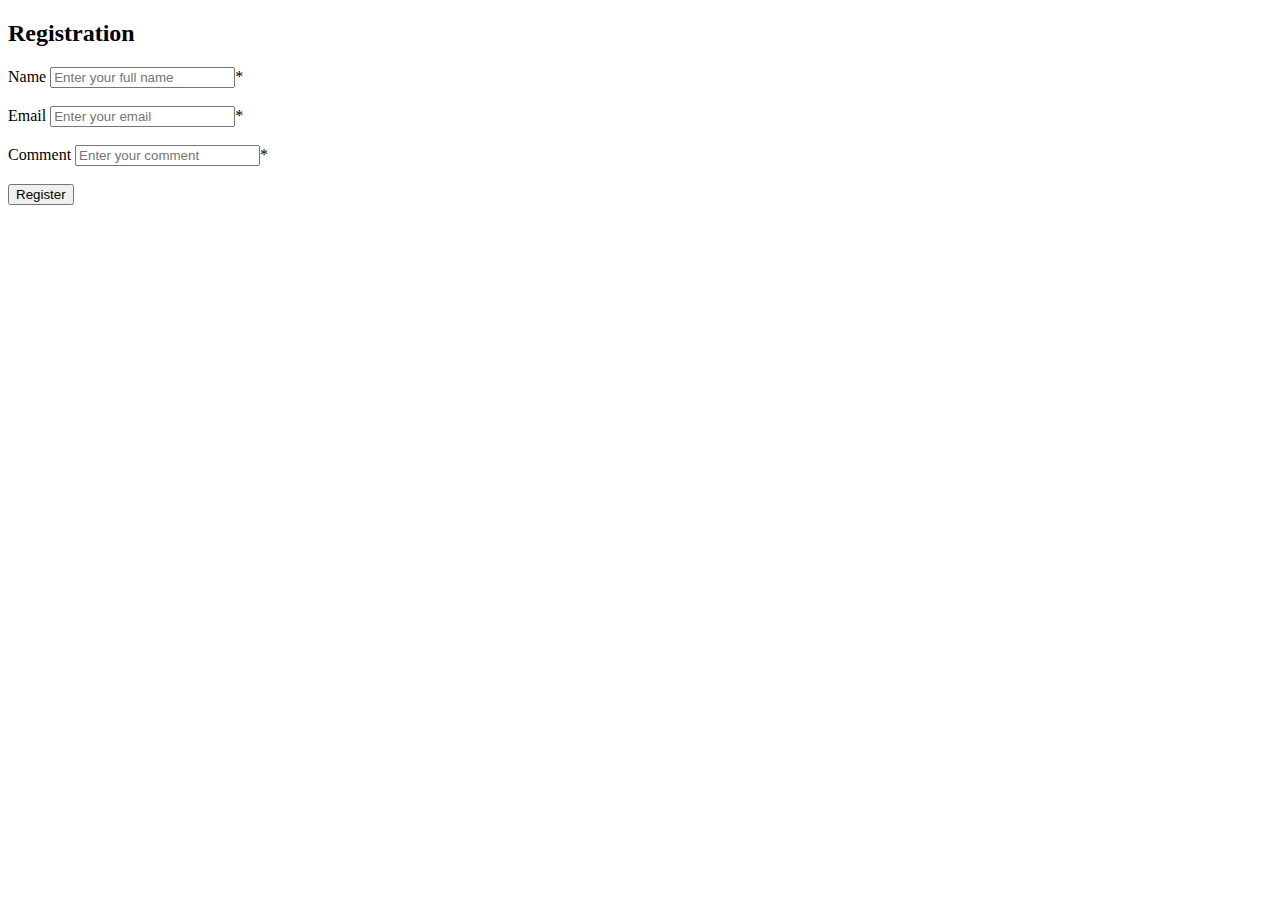
<file: 0x00-insert_form_data_database/views/index.html>
<!DOCTYPE html>
<html lang="en">
	<head>
		<meta charset="UTF-8">
		<meta name="viewport" content="width=device-width, initial-scale=1.0">
		<title>User Comments</title>
	</head>
	<body>
		<form action="registration.php" method="post">
			<h2>Registration</h2>
			<div>
				<label>Name</label>
				<input type="text" name="name" placeholder="Enter your full name" required>*<br><br>
			</div>
			<div>
				<label>Email</label>
				<input type="email" name="email" placeholder="Enter your email" required>*<br><br>
			</div>
			<div>
				<label>Comment</label>
				<input type="text" name="comment" placeholder="Enter your comment" required>*<br><br>
			</div>
			<button type="submit">Register</button>
		</form>
	</body>
</html>
</file>
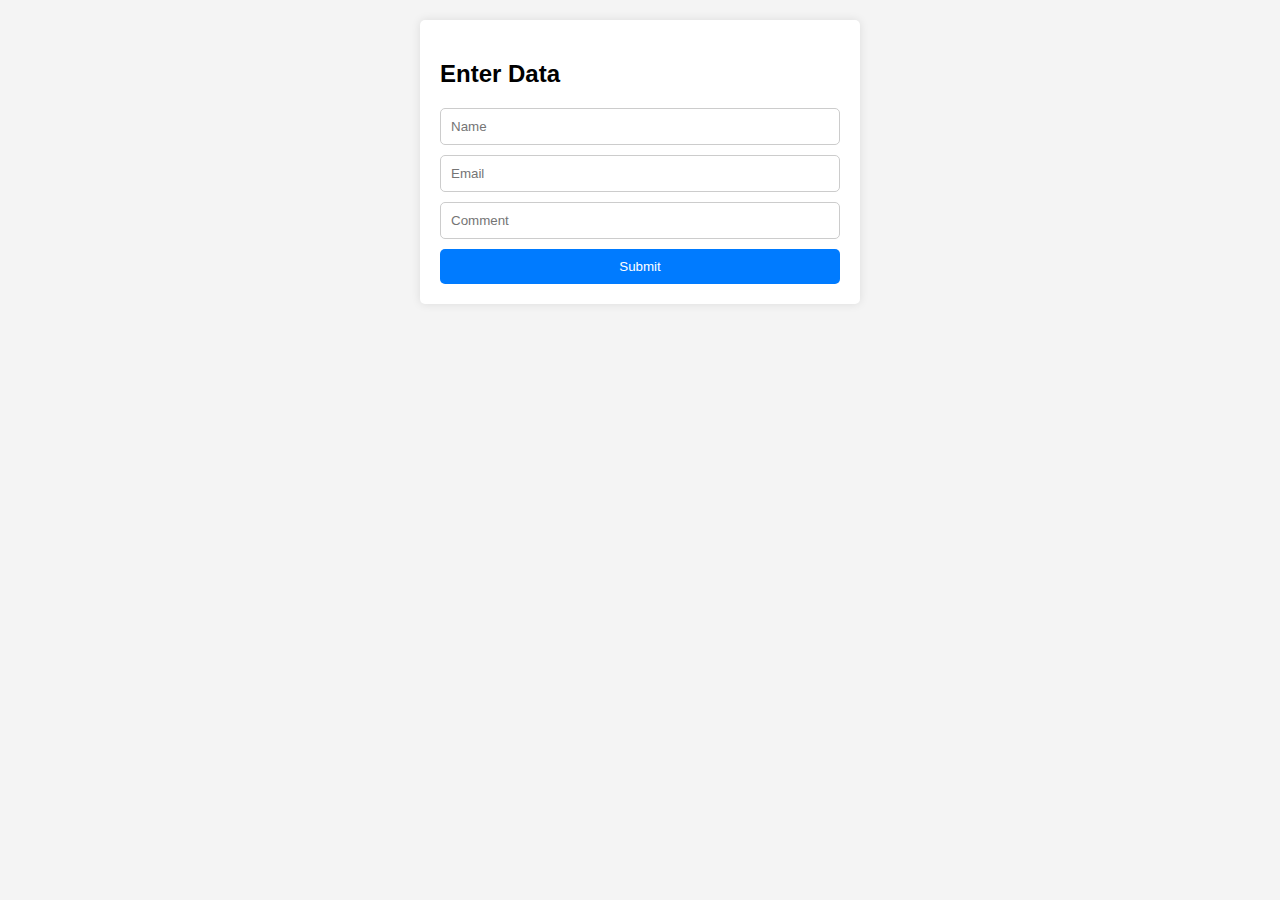
<file: 0x00-database_operations/0-index.html>
<!DOCTYPE html>
<html lang="en">
	<head>
		<meta charset="UTF-8">
		<meta name="viewport" content="width=device-width, initial-scale=1.0">
		<link rel="stylesheet" type="text/css" href="styles/0-styles.css">
		<title>User Comments</title>
	</head>
	<body>
		<form action="0-insert_to_database.php" method="post">
			<h2>Enter Data</h2>
			<input type="text" name="name" placeholder="Name" required>
			<input type="email" name="email" placeholder="Email" required>
			<input type="text" name="comment"  placeholder="Comment" required>
			<input type="submit" value="Submit">
		</form>
	</body>
</html>
</file>
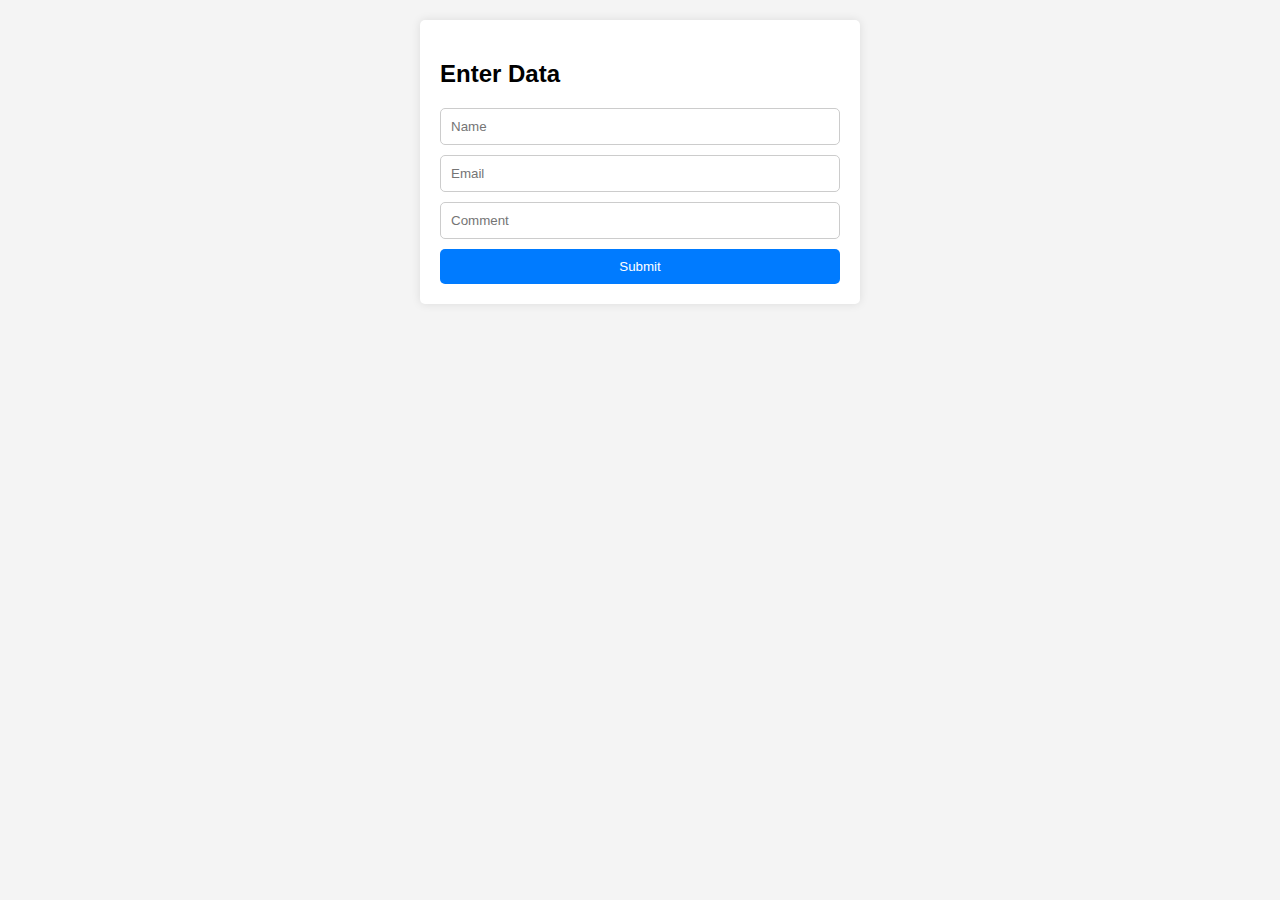
<file: 0x00-database_operations/0-insert_to_db.html>
<!DOCTYPE html>
<html lang="en">
	<head>
		<meta charset="UTF-8">
		<meta name="viewport" content="width=device-width, initial-scale=1.0">
		<link rel="stylesheet" type="text/css" href="styles/0-styles.css">
		<title>User Comments</title>
	</head>
	<body>
		<form action="main.php" method="post">
			<h2>Enter Data</h2>
			<input type="text" name="name" placeholder="Name" required>
			<input type="email" name="email" placeholder="Email" required>
			<input type="text" name="comment"  placeholder="Comment" required>
			<input type="submit" value="Submit">
		</form>
	</body>
</html>
</file>
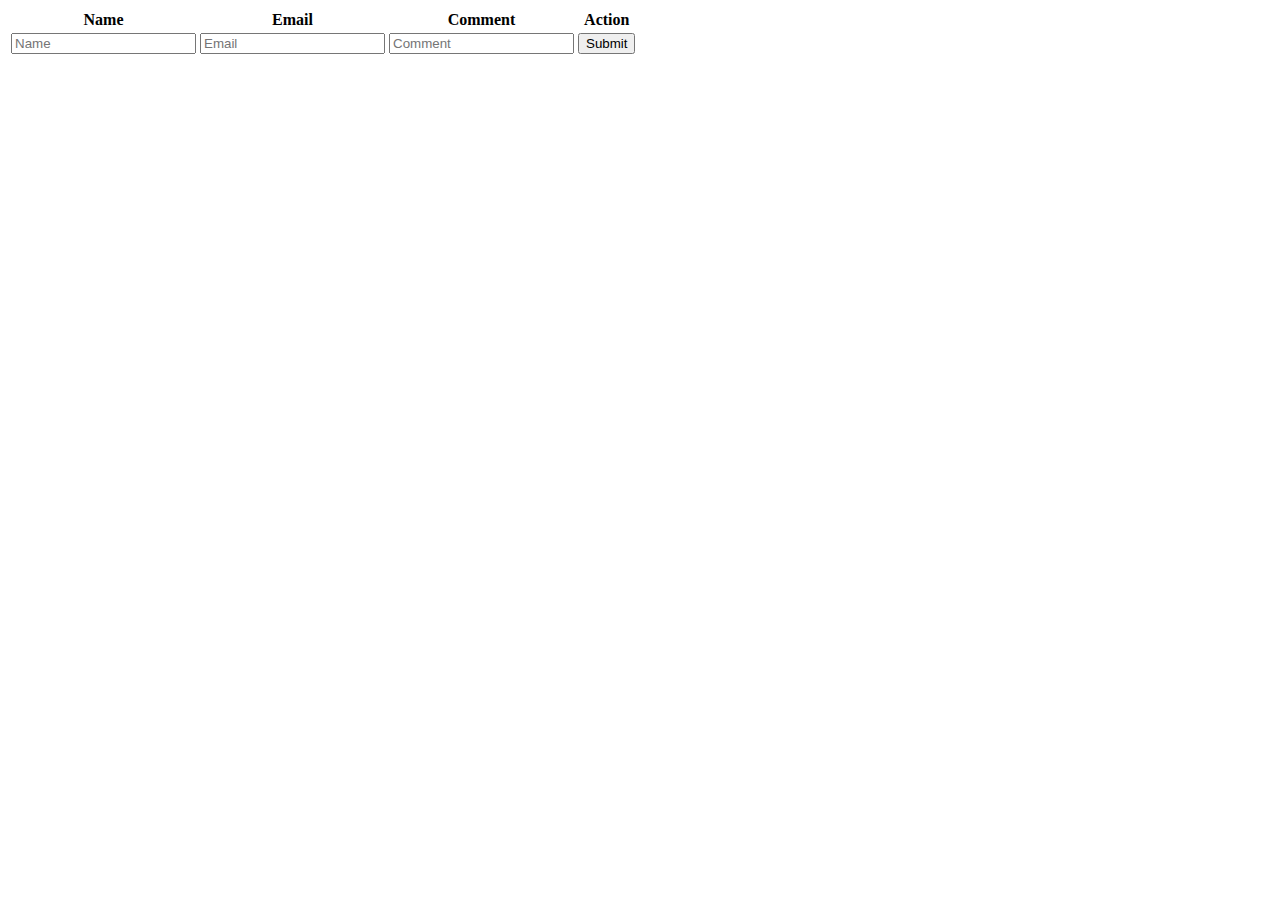
<file: 0x00-database_operations/1-insert_from_table.html>
<!DOCTYPE html>
<html lang="en">
<head>
    <meta charset="UTF-8">
    <meta name="viewport" content="width=device-width, initial-scale=1.0">
    <title>Enter Data</title>
</head>

<body>
    <table>
        <thead>
            <tr>
                <th>Name</th>
                <th>Email</th>
                <th>Comment</th>
                <th>Action</th>
            </tr>
        </thead>
        <tbody>
            <form action="main.php" method="post">
                <tr>
                    <td><input type="text" name="name" placeholder="Name" required></td>
                    <td><input type="email" name="email" placeholder="Email" required></td>
                    <td><input type="text" name="comment"  placeholder="Comment" required></td>
                    <td><input type="submit" value="Submit"></td>
                </tr>
        </tbody>
    </table>
</body>
</html>
</file>
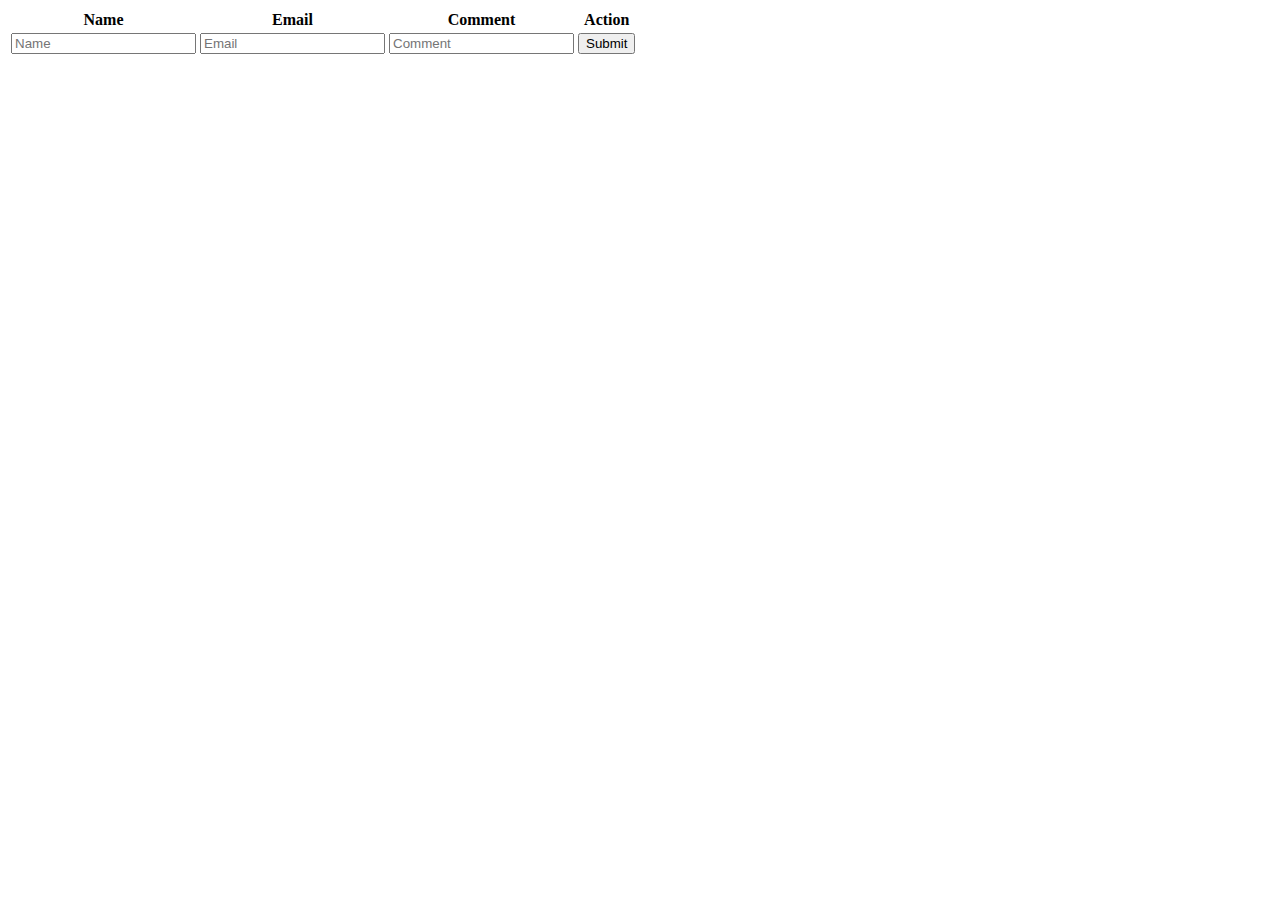
<file: 0x00-insert_to_database/1-insert_from_table.html>
<!DOCTYPE html>
<html lang="en">
	<head>
		<meta charset="UTF-8">
		<meta name="viewport" content="width=device-width, initial-scale=1.0">
		<title>Enter Data</title>
	</head>

	<body>
		<table>
			<thead>
				<tr>
					<th>Name</th>
					<th>Email</th>
					<th>Comment</th>
					<th>Action</th>
				</tr>
			</thead>
			<tbody>
				<form action="main.php" method="post">
					<tr>
						<td><input type="text" name="name" placeholder="Name" required></td>
						<td><input type="email" name="email" placeholder="Email" required></td>
						<td><input type="text" name="comment"  placeholder="Comment" required></td>
						<td><input type="submit" value="Submit"></td>
					</tr>
			</tbody>
		</table>
	</body>
</html>
</file>
<file: 0x00-database_operations/styles/0-styles.css>
/* Basic CSS for styling */
body
{
	font-family: Arial, sans-serif;
	margin: 0;
	padding: 0;
	background-color: #f4f4f4;
}
form 
{
	max-width: 400px;
	margin: 20px auto;
	padding: 20px;
	background-color: #fff;
	border-radius: 5px;
	box-shadow: 0 0 10px rgba(0, 0, 0, 0.1);
}
input[type="text"], input[type="email"]
{
	width: 100%;
	padding: 10px;
	margin-bottom: 10px;
	border: 1px solid #ccc;
	border-radius: 5px;
	box-sizing: border-box;
}
input[type="submit"]
{
	width: 100%;
	padding: 10px;
	background-color: #007bff;
	color: #fff;
	border: none;
	border-radius: 5px;
	cursor: pointer;
	transition: background-color 0.3s;
}
input[type="submit"]:hover
{
	background-color: #0056b3;
}
</file>
